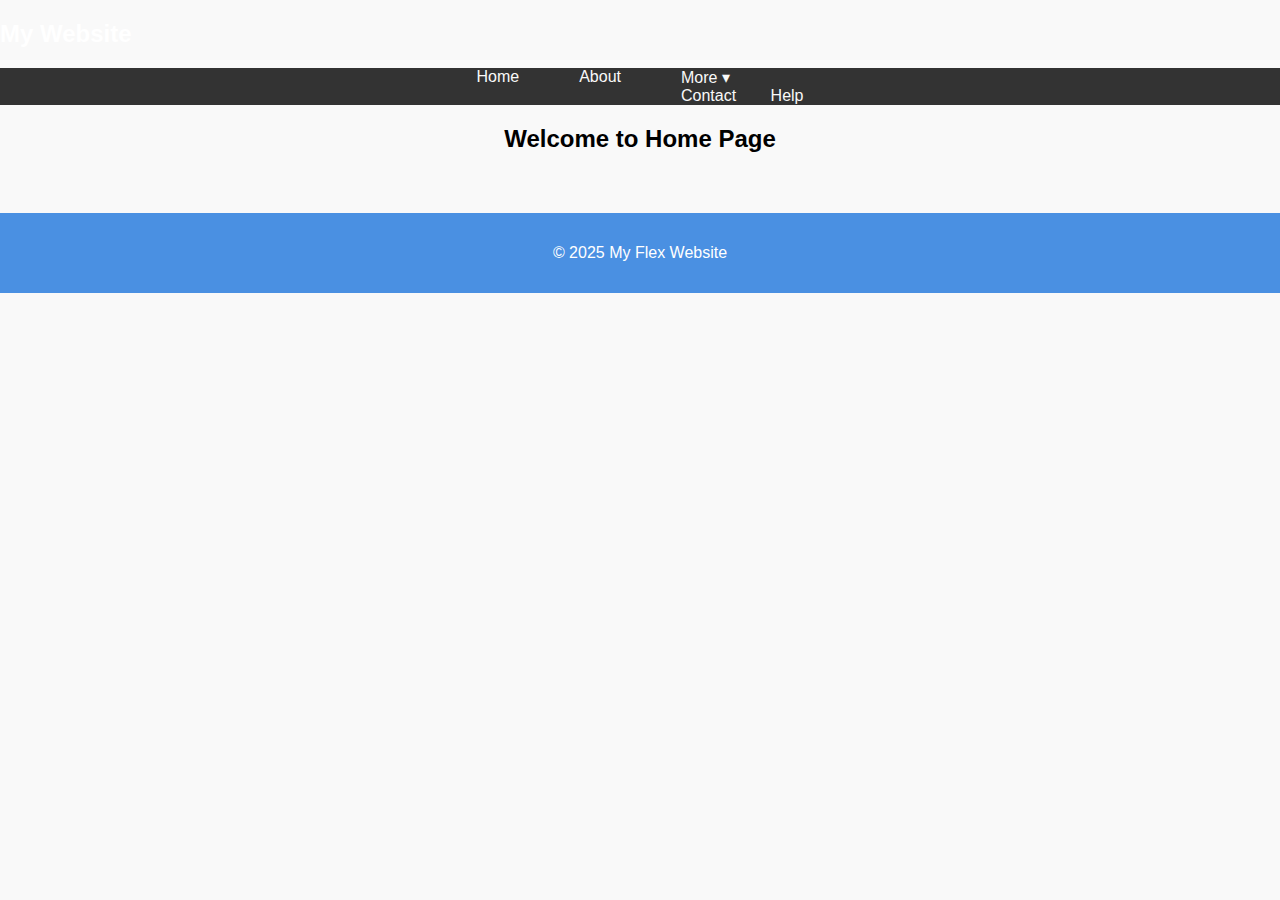
<file: index.html>
<!DOCTYPE html>
<html lang="en">
<head>
  <meta charset="UTF-8">
  <meta name="viewport" content="width=device-width, initial-scale=1.0">
  <title>Home | My Flex Website</title>
  <link rel="stylesheet" href="style.css">
</head>
<body>
  
  <nav>
    <h2 style="color:white;">My Website</h2>
    <ul>
      <li><a href="index.html">Home</a></li>
      <li><a href="about.html">About</a></li>
      <li class="dropdown">
        <a href="#">More ▾</a>
        <div class="dropdown-content">
          <a href="contact.html">Contact</a>
          <a href="#">Help</a>
        </div>
      </li>
    </ul>
  </nav>

  
  <h2 style="text-align:center; margin-top:20px;">Welcome to Home Page</h2>
  <div class="flex-container" id="homeData"></div>
  <script src="script.js"></script>

  <footer>
    <p>© 2025 My Flex Website</p>
  </footer>
</file>
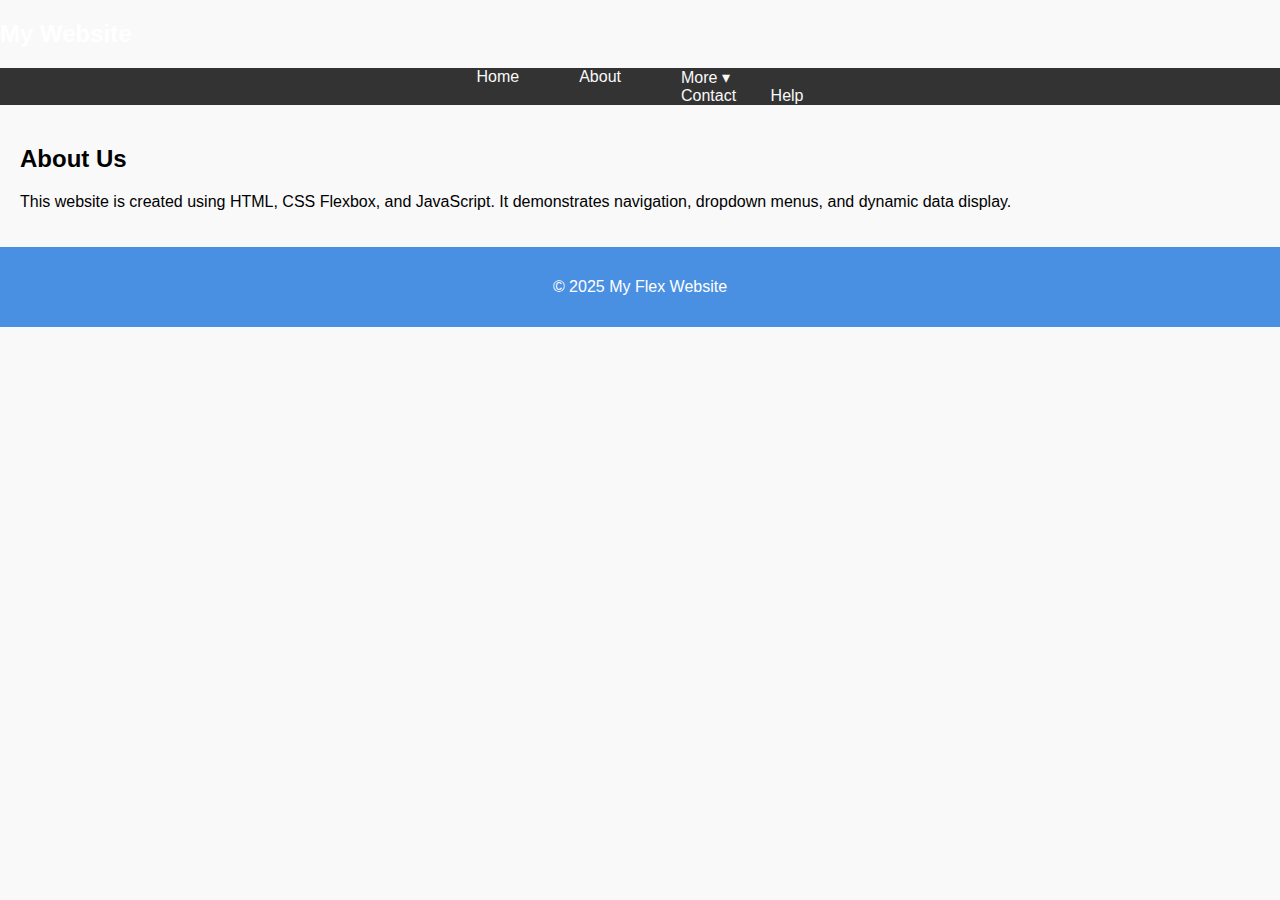
<file: about.html>
<!DOCTYPE html>
<html lang="en">
<head>
  <meta charset="UTF-8">
  <meta name="viewport" content="width=device-width, initial-scale=1.0">
  <title>About | My Flex Website</title>
  <link rel="stylesheet" href="style.css">
</head>
<body>
  <nav>
    <h2 style="color:white;">My Website</h2>
    <ul>
      <li><a href="index.html">Home</a></li>
      <li><a href="about.html">About</a></li>
      <li class="dropdown">
        <a href="#">More ▾</a>
        <div class="dropdown-content">
          <a href="contact.html">Contact</a>
          <a href="#">Help</a>
        </div>
      </li>
    </ul>
  </nav>

  <section style="padding: 20px;">
    <h2>About Us</h2>
    <p>
      This website is created using HTML, CSS Flexbox, and JavaScript.
      It demonstrates navigation, dropdown menus, and dynamic data display.
    </p>
  </section>

  <footer>
    <p>© 2025 My Flex Website</p>
  </footer>
</body>
</html>
</file>
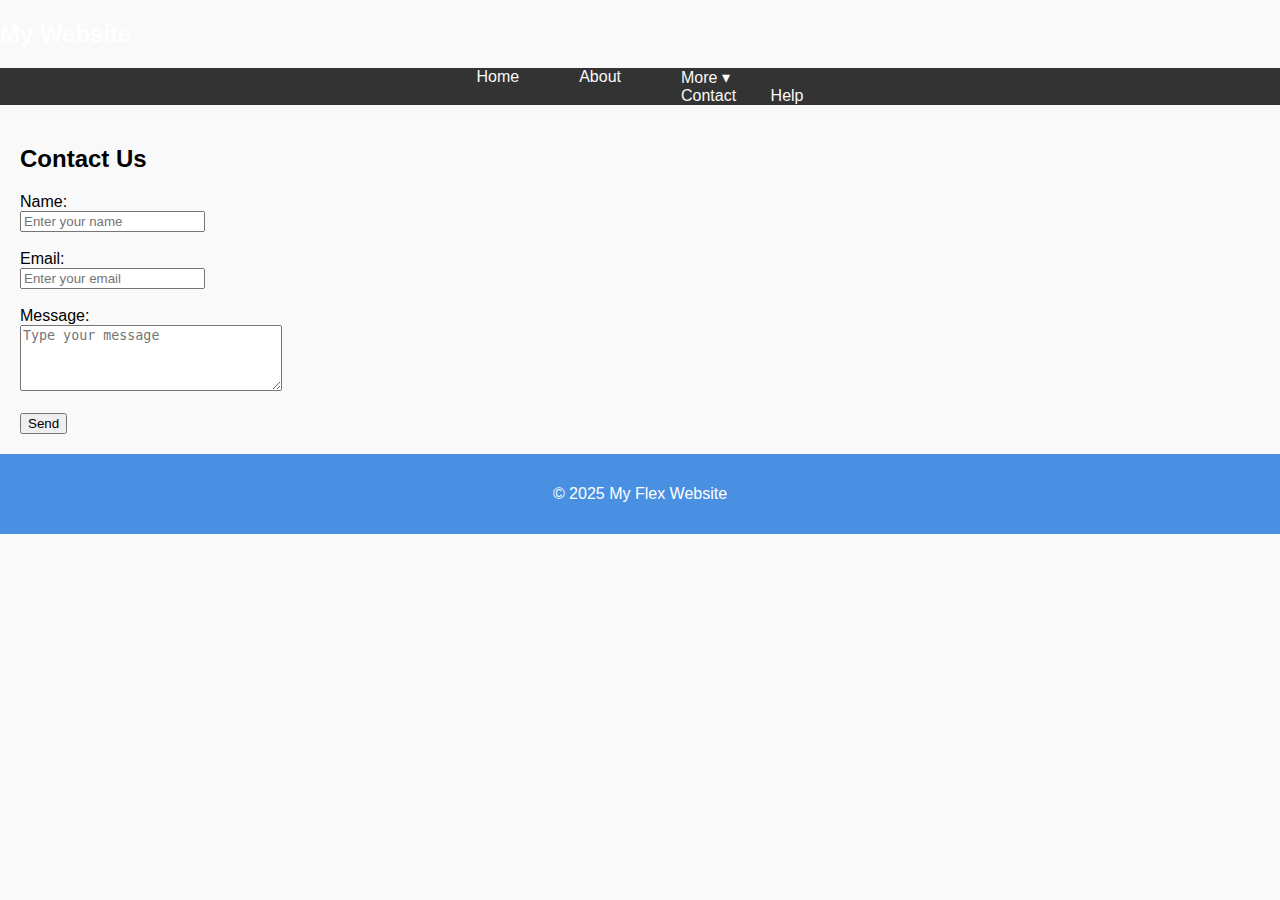
<file: contact.html>
<!DOCTYPE html>
<html lang="en">
<head>
  <meta charset="UTF-8">
  <meta name="viewport" content="width=device-width, initial-scale=1.0">
  <title>Contact | My Flex Website</title>
  <link rel="stylesheet" href="style.css">
</head>
<body>
  <nav>
    <h2 style="color:white;">My Website</h2>
    <ul>
      <li><a href="index.html">Home</a></li>
      <li><a href="about.html">About</a></li>
      <li class="dropdown">
        <a href="#">More ▾</a>
        <div class="dropdown-content">
          <a href="contact.html">Contact</a>
          <a href="#">Help</a>
        </div>
      </li>
    </ul>
  </nav>

  <section style="padding: 20px;">
    <h2>Contact Us</h2>
    <form>
      <label>Name:</label><br>
      <input type="text" placeholder="Enter your name" required><br><br>

      <label>Email:</label><br>
      <input type="email" placeholder="Enter your email" required><br><br>

      <label>Message:</label><br>
      <textarea rows="4" cols="30" placeholder="Type your message"></textarea><br><br>

      <button type="submit">Send</button>
    </form>
  </section>

  <footer>
    <p>© 2025 My Flex Website</p>
  </footer>
</body>
</html>
</file>
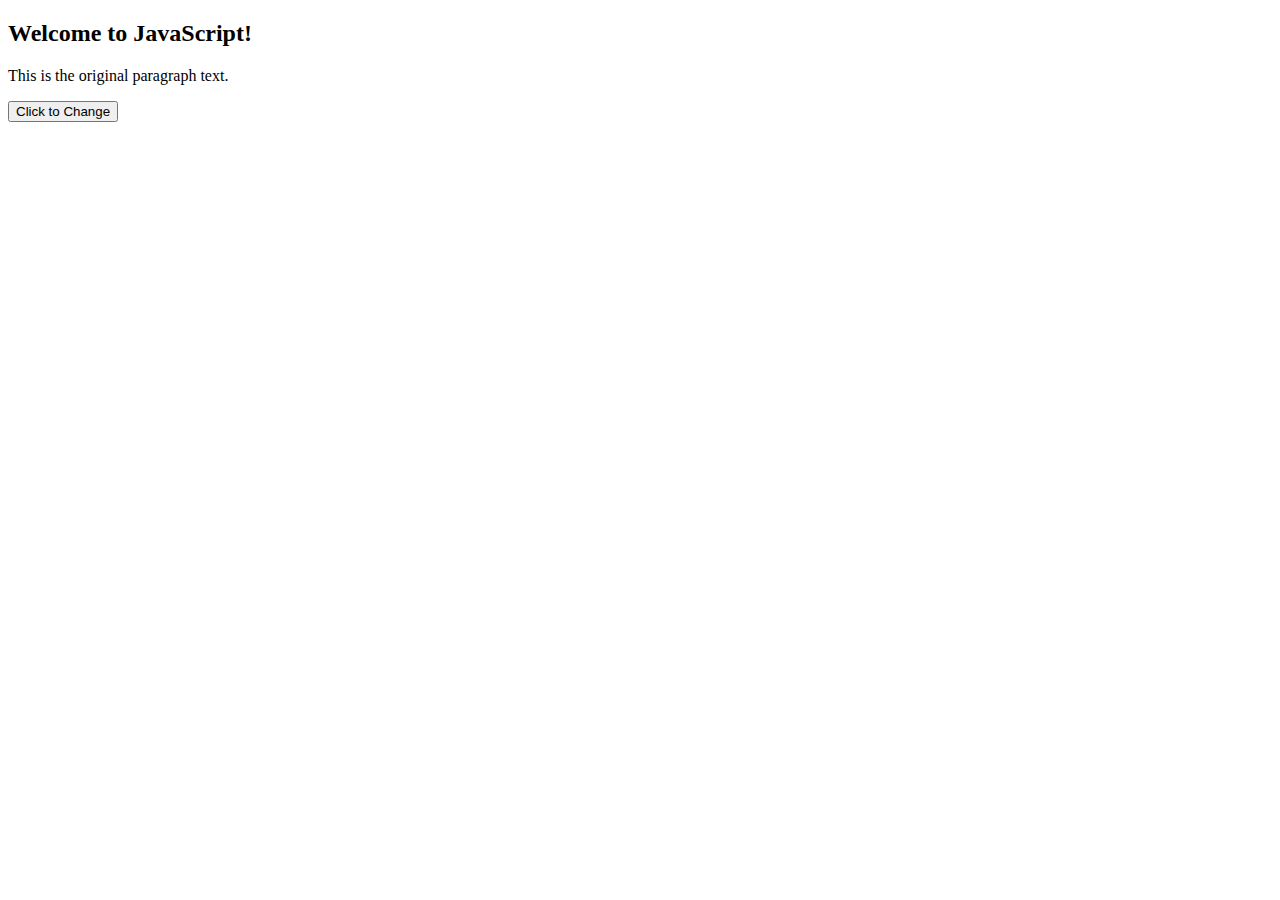
<file: dom.html>
<!DOCTYPE html>
<html lang="en">
<head>
    <meta charset="UTF-8">
    <meta name="viewport" content="width=device-width, initial-scale=1.0">
    <title>Change Text and Style Example</title>
</head>
<body>
    <h2 id="heading">Welcome to JavaScript!</h2>
    <p id="para">This is the original paragraph text.</p>
    <button onclick="changeContent()">Click to Change</button>

    <script>
        function changeContent() {
            document.getElementById("heading").innerText = "Text Changed Successfully!";
            document.getElementById("para").innerHTML = "The paragraph content has been updated using JavaScript.";
    
            const para = document.getElementById("para");
            para.style.color = "blue";          
            para.style.fontSize = "20px";       
            para.style.fontWeight = "bold";     
        }
    </script>
</body>
</html>
</file>
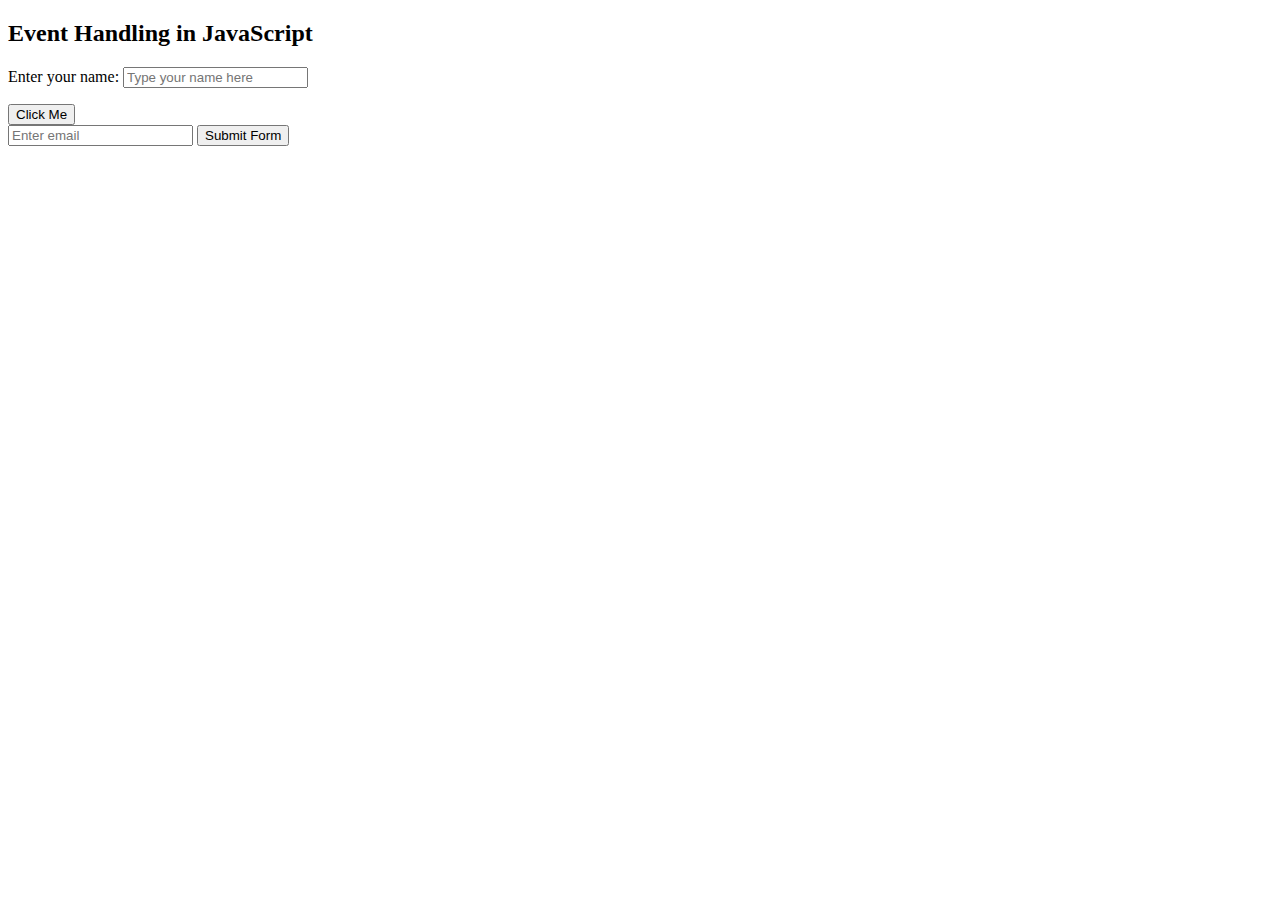
<file: dom1.html>
<!DOCTYPE html>
<html lang="en">
<head>
  <meta charset="UTF-8">
  <meta name="viewport" content="width=device-width, initial-scale=1.0">
  <title>Event Handling Example</title>
</head>
<body>
  <h2>Event Handling in JavaScript</h2>

  <label for="username">Enter your name:</label>
  <input type="text" id="username" placeholder="Type your name here">
  <p id="showValue"></p>
  <button id="myButton">Click Me</button>

  <form id="myForm">
    <input type="email" id="email" placeholder="Enter email" required>
    <button type="submit">Submit Form</button>
  </form>

  <script>
    
    const btn = document.getElementById("myButton");
    btn.addEventListener("click", function() {
      alert("Button was clicked!");
    });

    const input = document.getElementById("username");
    const display = document.getElementById("showValue");
    input.addEventListener("input", function() {
      display.textContent = "You are typing: " + input.value;
    });

    const form = document.getElementById("myForm");
    form.addEventListener("submit", function(event) {
      event.preventDefault(); 
      const emailValue = document.getElementById("email").value;
      alert("Form submitted! Email: " + emailValue);
    });
  </script>
</body>
</html>
</file>
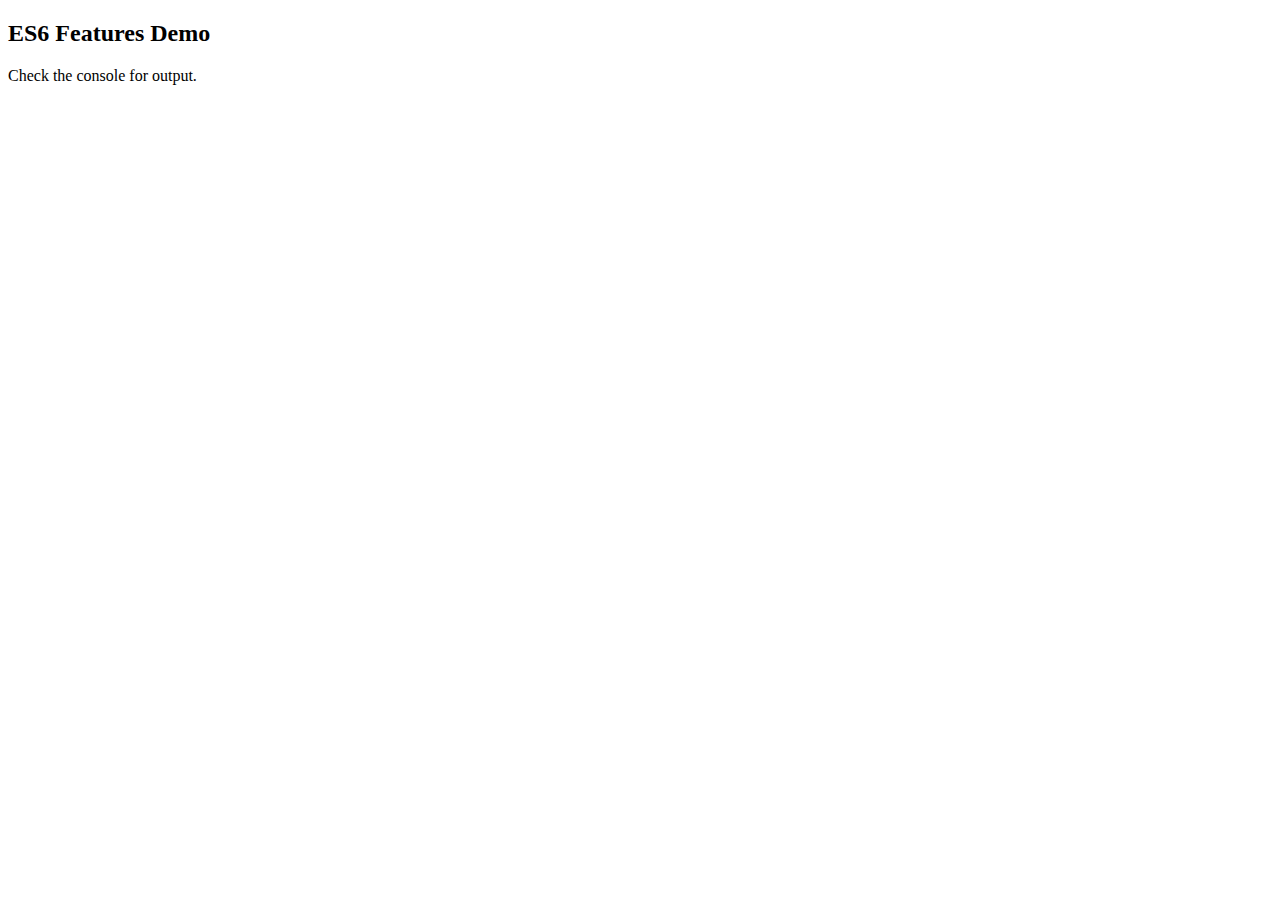
<file: esarrow1.html>
<!DOCTYPE html>
<html lang="en">
<head>
  <meta charset="UTF-8">
  <meta name="viewport" content="width=device-width, initial-scale=1.0">
  <title>Es arrow function</title>
</head>
<body>
  <h2>ES6 Features Demo</h2>
  <p>Check the console for output.</p>

  <script>
    const name = "Haripriya";
    let age = 21;
    console.log(`My name is ${name} and I am ${age} years old.`);
    function greet(user = "Guest", message = "Welcome to JavaScript!") {
      console.log(`Hello ${user}, ${message}`);
    }

    greet(); 
    greet("Haripriya", "Have a great day!");
    
    const colors = ["red", "green", "blue"];
    const [first, second, third] = colors;
    console.log(`First: ${first}, Second: ${second}, Third: ${third}`);

    const person = { pname: "Ishwarya", pAge: 20, city: "Chennai" };
    const { pname, pAge, city } = person;
    console.log(`${pname} is ${pAge} years old and lives in ${city}.`);

    const numbers = [1, 2, 3];
    const copiedNumbers = [...numbers, 4, 5];
    console.log("Copied Array:", copiedNumbers);

    function sumAll(...nums) {
      return nums.reduce((total, num) => total + num, 0);
    }
    console.log("Sum:", sumAll(1, 2, 3, 4, 5));

    
    const multiply = (a, b) => a * b;
    const square = n => n * n;

    console.log("Multiply:", multiply(3, 4));
    console.log("Square:", square(5));

    class Student {
      constructor(name, course) {
        this.name = name;
        this.course = course;
      }

      displayInfo() {
        console.log(`${this.name} is enrolled in ${this.course} course.`);
      }
    }

    const student1 = new Student("Haripriya", "Web Development");
    student1.displayInfo();
  </script>
</body>
</html>
</file>
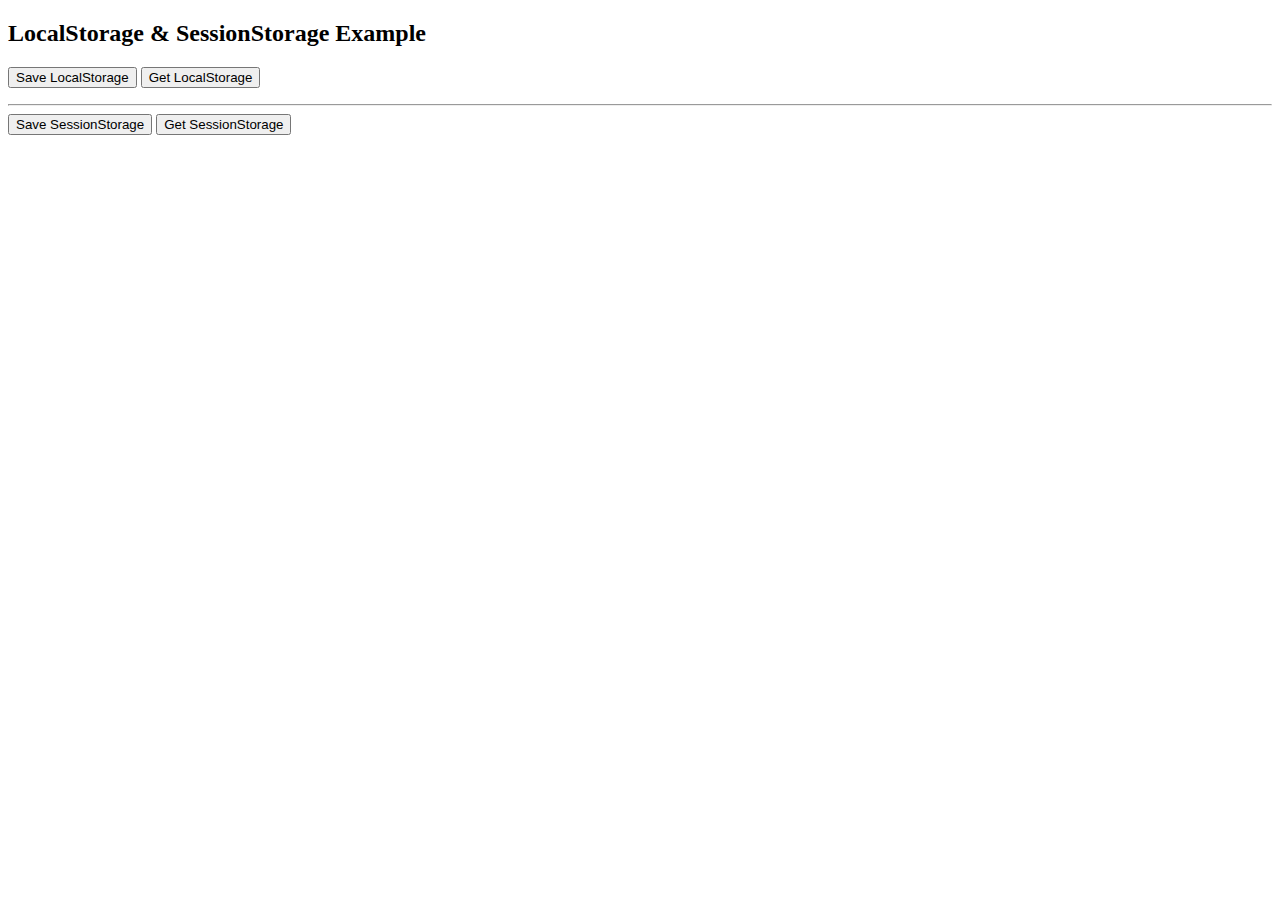
<file: sesson.html>
<!DOCTYPE html>
<html lang="en">
<head>
  <meta charset="UTF-8">
  <meta name="viewport" content="width=device-width, initial-scale=1.0">
  <title>LocalStorage & SessionStorage Example</title>
</head>
<body>
  <h2>LocalStorage & SessionStorage Example</h2>

  <button onclick="saveLocal()">Save LocalStorage</button>
  <button onclick="getLocal()">Get LocalStorage</button>
  <p id="localResult"></p>

  <hr>

  <button onclick="saveSession()">Save SessionStorage</button>
  <button onclick="getSession()">Get SessionStorage</button>
  <p id="sessionResult"></p>

  <script>
    
    function saveLocal() {
      localStorage.setItem("username", "Haripriya");
      alert("Saved 'Haripriya' in LocalStorage!");
    }

    function getLocal() {
      let name = localStorage.getItem("username");
      document.getElementById("localResult").textContent = "LocalStorage Value: " + name;
    }
    function saveSession() {
      sessionStorage.setItem("course", "JavaScript");
      alert("Saved 'JavaScript' in SessionStorage!");
    }

    function getSession() {
      let course = sessionStorage.getItem("course");
      document.getElementById("sessionResult").textContent = "SessionStorage Value: " + course;
    }
  </script>
</body>
</html>
</file>
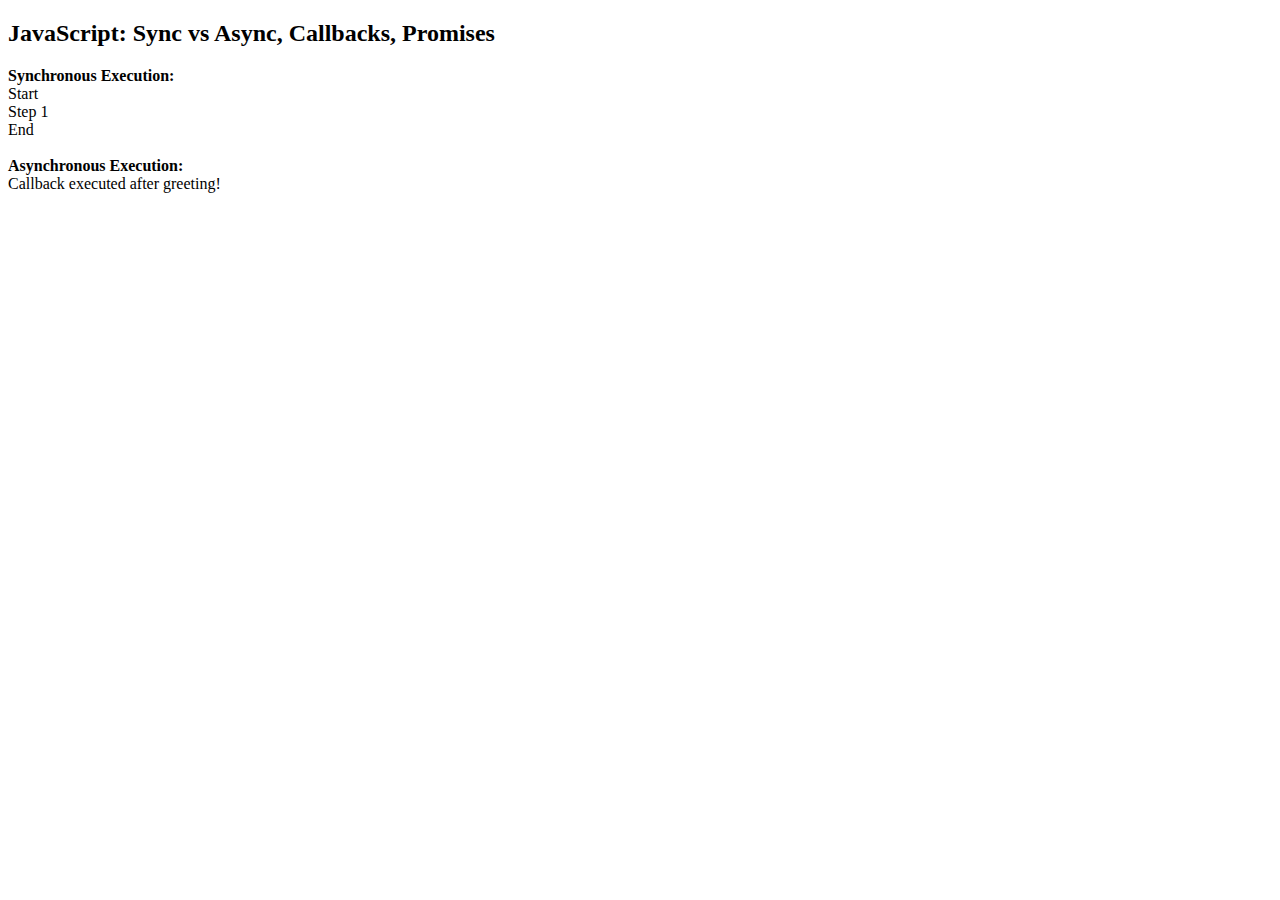
<file: synchoronus.html>
<!DOCTYPE html>
<html>
<head>
  <title>Synchronous vs Asynchronous, Callbacks & Promises</title>
</head>
<body>
  <h2>JavaScript: Sync vs Async, Callbacks, Promises</h2>
  <p id="output"></p>

  <script>
    const output = document.getElementById("output");


    output.innerHTML += "<b>Synchronous Execution:</b><br>";
    console.log("Start");
    output.innerHTML += "Start<br>";
    console.log("Step 1");
    output.innerHTML += "Step 1<br>";
    console.log("End");
    output.innerHTML += "End<br><br>";

    
    output.innerHTML += "<b>Asynchronous Execution:</b><br>";
    console.log("Before Timeout");

    
    setTimeout(() => {
      console.log("Printed after 2 seconds");
      output.innerHTML += "Printed after 2 seconds<br>";
    }, 2000);

    
    let count = 0;
    const interval = setInterval(() => {
      count++;
      console.log("Counter:", count);
      output.innerHTML += `Counter: ${count}<br>`;
      if (count === 5) clearInterval(interval);
    }, 1000);


    function greet(name, callback) {
      console.log("Hello " + name);
      callback();
    }

    function afterGreet() {
      console.log("Callback executed after greeting!");
      output.innerHTML += "Callback executed after greeting!<br>";
    }

    greet("Haripriya", afterGreet);

    
    const myPromise = new Promise((resolve, reject) => {
      let success = true; 

      setTimeout(() => {
        if (success) resolve("Promise Resolved Successfully!");
        else reject("Promise Rejected!");
      }, 2000);
    });

    myPromise
      .then((message) => {
        console.log(message);
        output.innerHTML += message + "<br>";
      })
      .catch((error) => {
        console.error(error);
        output.innerHTML += error + "<br>";
      });
  </script>
</body>
</html>
</file>
<file: style.css>
body{
    font-family: Arial, Helvetica, sans-serif;
    margin: 0;
    background-color: #f9f9f9;
}
header{
    background-color: #4a90e2;
    color:whitesmoke;
    text-align: center;
    padding:20px;
}
nav ul{
    list-style: none;
    margin:0;
    padding:0;
    display:flex;
    background-color: #333;
    justify-content: center;
}
nav ul li{
    margin:0 15px;
}
nav ul li a{
    color:#f9f9f9;
    text-decoration: none;
    padding:15px;

}
nav ul li a:hover{
    background-color: #555;
    border-radius:5px;
}
.flex-container{
    display:flex;
    flex-direction:row;
    justify-content:space-between;
    padding:20px;
}
.content{
    flex:3;
    background-color: #fff;
    padding:20px;
    margin-right: 20px;
    border-radius:8px;
    box-shadow:0 2px 5px rgba(0,0,0,0.1) ;
}
.sidebar{
    flex:1;
    background-color: #eaeaea;
    padding: 20px;
    border-radius:8px;

}
footer{
    background-color: #4a90e2;
    color:#fff;
    text-align:center;
    padding:15px;
}
</file>
